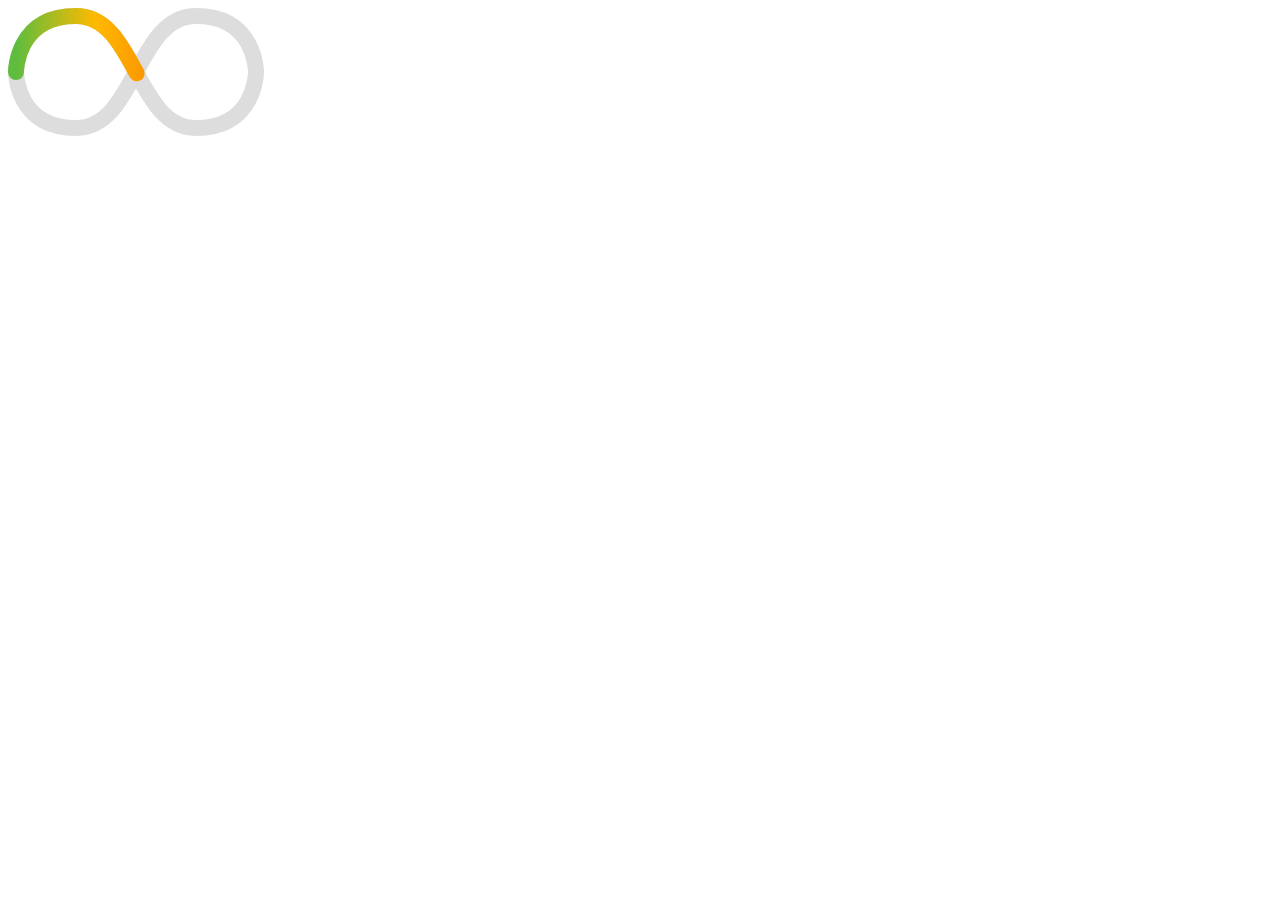
<file: public/preloader.html>
<!DOCTYPE html>
<html lang="en">
<head>
    <meta charset="UTF-8">
    <meta http-equiv="X-UA-Compatible" content="IE=edge">
    <meta name="viewport" content="width=device-width, initial-scale=1.0">
    <title>Preloader</title>
</head>
<body><main>
	<svg class="ip" viewBox="0 0 256 128" width="256px" height="128px" xmlns="http://www.w3.org/2000/svg">
		<defs>
			<linearGradient id="grad1" x1="0" y1="0" x2="1" y2="0">
				<stop offset="0%" stop-color="#5ebd3e" />
				<stop offset="33%" stop-color="#ffb900" />
				<stop offset="67%" stop-color="#f78200" />
				<stop offset="100%" stop-color="#e23838" />
			</linearGradient>
			<linearGradient id="grad2" x1="1" y1="0" x2="0" y2="0">
				<stop offset="0%" stop-color="#e23838" />
				<stop offset="33%" stop-color="#973999" />
				<stop offset="67%" stop-color="#009cdf" />
				<stop offset="100%" stop-color="#5ebd3e" />
			</linearGradient>
		</defs>
		<g fill="none" stroke-linecap="round" stroke-width="16">
			<g class="ip__track" stroke="#ddd">
				<path d="M8,64s0-56,60-56,60,112,120,112,60-56,60-56"/>
				<path d="M248,64s0-56-60-56-60,112-120,112S8,64,8,64"/>
			</g>
			<g stroke-dasharray="180 656">
				<path class="ip__worm1" stroke="url(#grad1)" stroke-dashoffset="0" d="M8,64s0-56,60-56,60,112,120,112,60-56,60-56"/>
				<path class="ip__worm2" stroke="url(#grad2)" stroke-dashoffset="358" d="M248,64s0-56-60-56-60,112-120,112S8,64,8,64"/>
			</g>
		</g>
	</svg>
</main>


    
</body>
</html>
</file>
